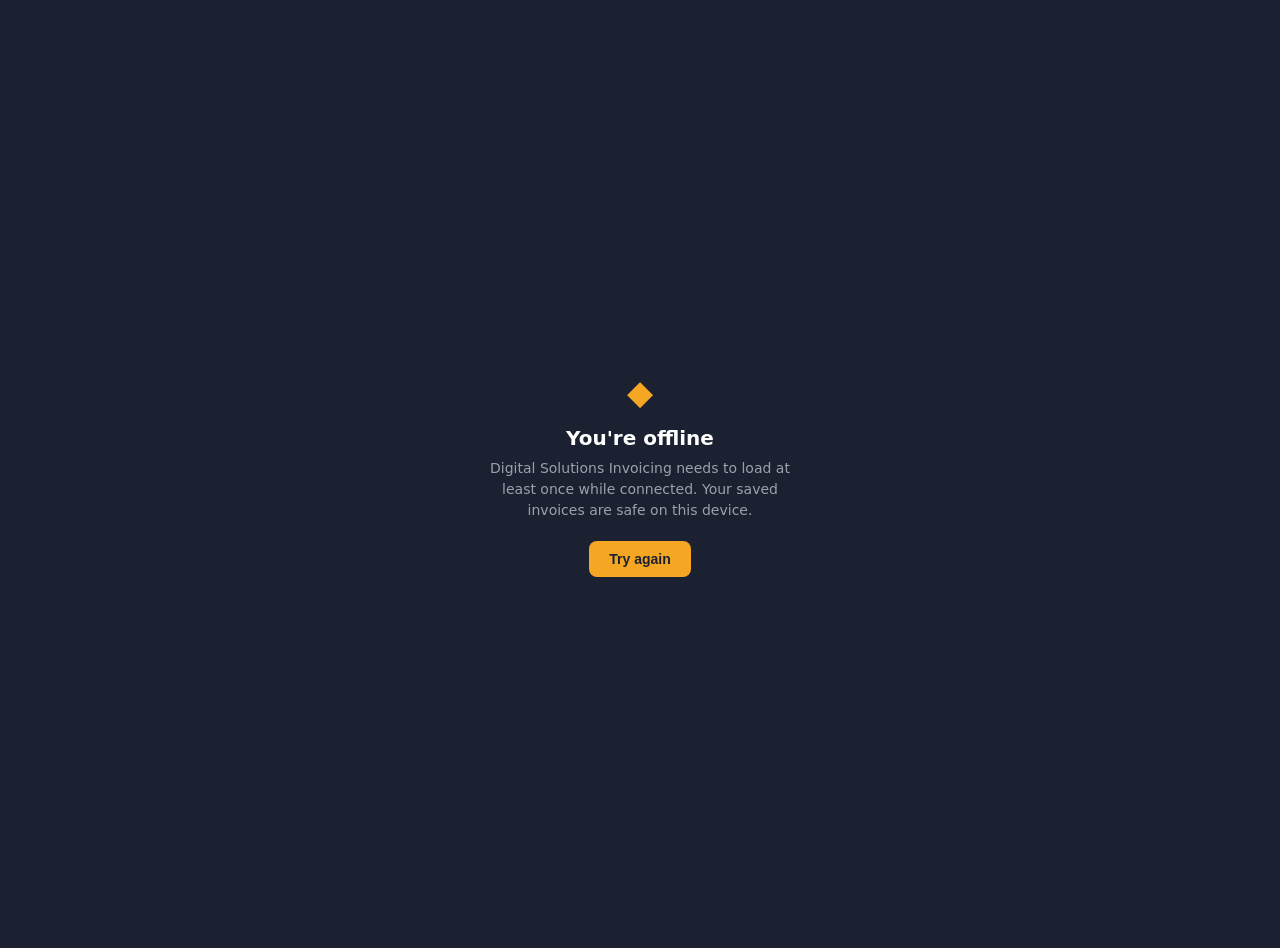
<file: offline.html>
<!DOCTYPE html>
<html lang="en">
<head>
<meta charset="UTF-8" />
<meta name="viewport" content="width=device-width, initial-scale=1.0" />
<title>Offline — Digital Solutions Invoicing</title>
<style>
  body{
    margin:0; height:100vh; display:flex; align-items:center; justify-content:center;
    background:#1B2130; color:#fff; font-family: system-ui, sans-serif; text-align:center;
    padding: 24px;
  }
  .mark{ color:#F5A623; font-size:34px; display:block; margin-bottom:14px; }
  h1{ font-size:20px; margin:0 0 8px; }
  p{ color:#9AA1AE; font-size:14px; max-width:320px; margin:0 auto; line-height:1.5; }
  button{
    margin-top:20px; background:#F5A623; color:#1B2130; border:none; border-radius:8px;
    padding:10px 20px; font-weight:600; font-size:14px; cursor:pointer;
  }
</style>
</head>
<body>
  <div>
    <span class="mark">&#9670;</span>
    <h1>You're offline</h1>
    <p>Digital Solutions Invoicing needs to load at least once while connected. Your saved invoices are safe on this device.</p>
    <button onclick="location.href='index.html'">Try again</button>
  </div>
</body>
</html>
</file>
